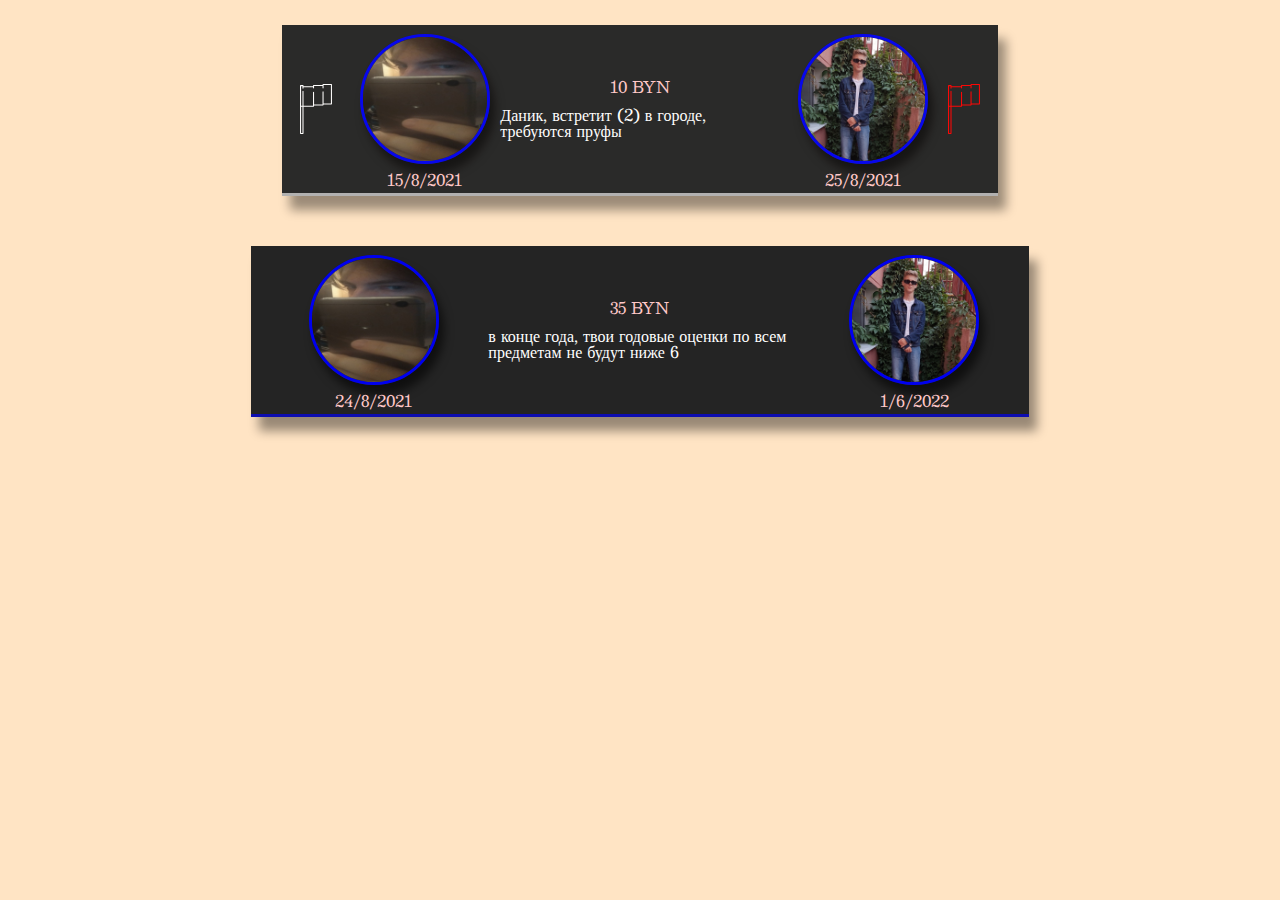
<file: index.html>
<!DOCTYPE html>
<html lang="en">
<head>
    <meta charset="UTF-8">
    <meta http-equiv="X-UA-Compatible" content="IE=edge">
    <meta name="viewport" content="width=device-width, initial-scale=1.0">
    <link rel="preconnect" href="https://fonts.googleapis.com">
    <link rel="preconnect" href="https://fonts.gstatic.com" crossorigin>
    <link href="https://fonts.googleapis.com/css2?family=Besley&display=swap" rel="stylesheet">
    <link type="image/png" sizes="32x32" rel="icon" href="img/32.png">
    <link rel="stylesheet" href="style/style.css">
    <title>Споры</title>
</head>
<body>
    <header class="header">
        <div class="container">
            <div class="header__pre__container__for__container__bolock">
                <div class="header__container__block header__container__block__lose">
                    <svg version="1.1" id="Capa_1" class="header__container__block__flag__lost" xmlns="http://www.w3.org/2000/svg" xmlns:xlink="http://www.w3.org/1999/xlink" x="0px" y="0px"
	 viewBox="0 0 474.643 474.643" style="enable-background:new 0 0 474.643 474.643;" xml:space="preserve">
<path d="M383.88,0h-79.668c-2.761,0-5,2.239-5,5v5.006h-85.248c-2.761,0-5,2.239-5,5v5.972h-90.063v-5.665c0-2.761-2.239-5-5-5
	H90.763c-2.761,0-5,2.239-5,5v454.33c0,2.761,2.239,5,5,5h23.138c2.761,0,5-2.239,5-5V216.098h95.063c2.761,0,5-2.239,5-5v-5.971
	h84.865c2.761,0,5-2.239,5-5c0-0.032-0.009-0.062-0.009-0.094c0.252-0.597,0.392-1.253,0.392-1.942v-2.97h74.668
	c2.761,0,5-2.239,5-5V5C388.88,2.239,386.641,0,383.88,0z M108.901,464.643H95.763V216.098h13.138V464.643z M304.211,69.998
	c-2.761,0-5,2.239-5,5v120.129h-80.248V78c0-2.761-2.239-5-5-5s-5,2.239-5,5v128.098h-90.063V69.489c0-2.761-2.239-5-5-5
	s-5,2.239-5,5v136.609H95.763V20.313h13.138V39.47c0,2.761,2.239,5,5,5s5-2.239,5-5v-8.492h90.063v7.518c0,2.761,2.239,5,5,5
	s5-2.239,5-5v-18.49h80.248v18.49c0,2.761,2.239,5,5,5s5-2.239,5-5V10h69.668v175.12h-69.668V74.998
	C309.211,72.236,306.973,69.998,304.211,69.998z"/>
<g>
</g>
<g>
</g>
<g>
</g>
<g>
</g>
<g>
</g>
<g>
</g>
<g>
</g>
<g>
</g>
<g>
</g>
<g>
</g>
<g>
</g>
<g>
</g>
<g>
</g>
<g>
</g>
<g>
</g>
</svg>

                    <div class="header__container__block__pre__info">
                        
                            <a alt = "красавчик" class="header__container__block__link" href="https://vk.com/ever_for_conversely"><img class = "header__container__block__link__img" src="img/красавчик.jpg" alt="красавчик"></a>
                       
                        <p>15/8/2021</p>
                    </div>
                    

                    <div class="header__container__block__pre__main">
                        <h1 class="header__container__block__title">10 BYN</h1>
                    
                        <p>Даник, встретит (2) в городе, требуются пруфы</p>
                    </div>
                    <div class="header__container__block__pre__info">
                        
                            <a alt = "некрасавчик" class="header__container__block__link" href="https://vk.com/avilovdaniil"><img class = "header__container__block__link__img" src="img/некрасавчик.jpg" alt="некрасавчик"></a>
                        
                        <p>25/8/2021</p>
                    </div>
                    <svg version="1.1" class="header__container__block__flag__win" id="Capa_1" xmlns="http://www.w3.org/2000/svg" xmlns:xlink="http://www.w3.org/1999/xlink" x="0px" y="0px"
	 viewBox="0 0 474.643 474.643" style="enable-background:new 0 0 474.643 474.643;" xml:space="preserve">
<path d="M383.88,0h-79.668c-2.761,0-5,2.239-5,5v5.006h-85.248c-2.761,0-5,2.239-5,5v5.972h-90.063v-5.665c0-2.761-2.239-5-5-5
	H90.763c-2.761,0-5,2.239-5,5v454.33c0,2.761,2.239,5,5,5h23.138c2.761,0,5-2.239,5-5V216.098h95.063c2.761,0,5-2.239,5-5v-5.971
	h84.865c2.761,0,5-2.239,5-5c0-0.032-0.009-0.062-0.009-0.094c0.252-0.597,0.392-1.253,0.392-1.942v-2.97h74.668
	c2.761,0,5-2.239,5-5V5C388.88,2.239,386.641,0,383.88,0z M108.901,464.643H95.763V216.098h13.138V464.643z M304.211,69.998
	c-2.761,0-5,2.239-5,5v120.129h-80.248V78c0-2.761-2.239-5-5-5s-5,2.239-5,5v128.098h-90.063V69.489c0-2.761-2.239-5-5-5
	s-5,2.239-5,5v136.609H95.763V20.313h13.138V39.47c0,2.761,2.239,5,5,5s5-2.239,5-5v-8.492h90.063v7.518c0,2.761,2.239,5,5,5
	s5-2.239,5-5v-18.49h80.248v18.49c0,2.761,2.239,5,5,5s5-2.239,5-5V10h69.668v175.12h-69.668V74.998
	C309.211,72.236,306.973,69.998,304.211,69.998z"/>
<g>
</g>
<g>
</g>
<g>
</g>
<g>
</g>
<g>
</g>
<g>
</g>
<g>
</g>
<g>
</g>
<g>
</g>
<g>
</g>
<g>
</g>
<g>
</g>
<g>
</g>
<g>
</g>
<g>
</g>
</svg>
                    <!-- <div class="header__container__block__svg"></div> -->
                    
                </div>
                <div class="header__container__block">
                    <div class="header__container__block__pre__info">
                        
                            <a alt = "красавчик" class="header__container__block__link" href="https://vk.com/ever_for_conversely"><img class = "header__container__block__link__img" src="img/красавчик.jpg" alt="красавчик"></a>
                        
                        <p>24/8/2021</p>
                    </div>

                    <div class="header__container__block__pre__main">
                        <h1 class="header__container__block__title">35 BYN</h1>
                    
                        <p>в конце года, твои годовые оценки по всем предметам не будут ниже 6</p>
                    </div>
                    
                    <div class="header__container__block__pre__info">
                        
                            <a alt = "некрасавчик" class="header__container__block__link" href="https://vk.com/avilovdaniil"><img class = "header__container__block__link__img" src="img/некрасавчик.jpg" alt="некрасавчик"></a>
                        
                        <p>1/6/2022</p>
                    </div>

                
                </div>
            </div>
            
        </div>
    </header>
    
</body>
</html>
</file>
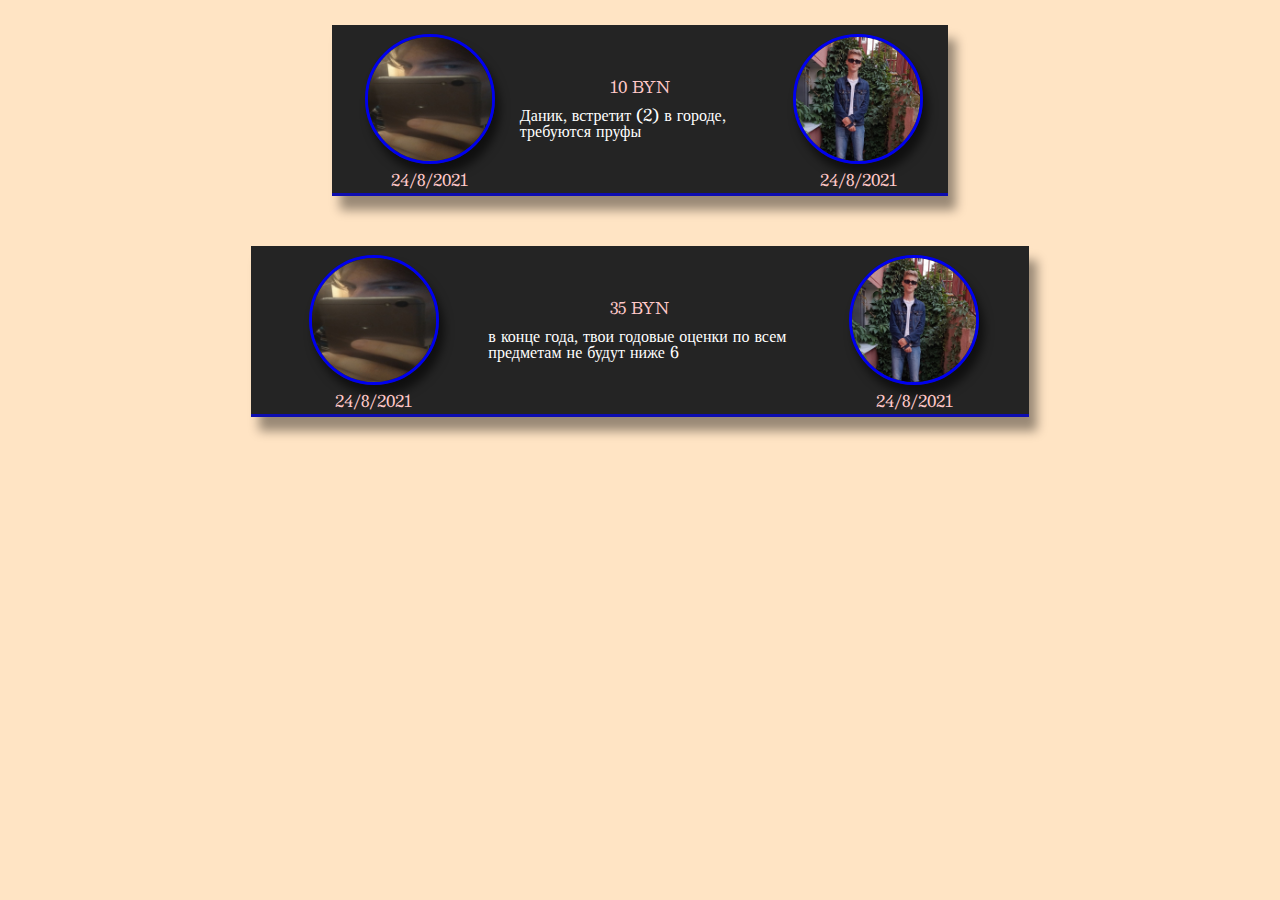
<file: main.html>
<!DOCTYPE html>
<html lang="en">
<head>
    <meta charset="UTF-8">
    <meta http-equiv="X-UA-Compatible" content="IE=edge">
    <meta name="viewport" content="width=device-width, initial-scale=1.0">
    <link rel="preconnect" href="https://fonts.googleapis.com">
    <link rel="preconnect" href="https://fonts.gstatic.com" crossorigin>
    <link href="https://fonts.googleapis.com/css2?family=Besley&display=swap" rel="stylesheet">
    <link rel="stylesheet" href="style.css">
    <title>Споры</title>
</head>
<body>
    <header class="header">
        <div class="container">
            <div class="header__pre__container__for__container__bolock">
                <div class="header__container__block">
                    <div class="header__container__block__pre__info">
                        
                            <a alt = "красавчик" class="header__container__block__link" href="https://vk.com/ever_for_conversely"><img class = "header__container__block__link__img" src="img/красавчик.jpg" alt="красавчик"></a>
                       
                        <p>24/8/2021</p>
                    </div>
                    

                    <div class="header__container__block__pre__main">
                        <h1 class="header__container__block__title">10 BYN</h1>
                    
                        <p>Даник, встретит (2) в городе, требуются пруфы</p>
                    </div>
                    <div class="header__container__block__pre__info">
                        
                            <a alt = "некрасавчик" class="header__container__block__link" href="https://vk.com/avilovdaniil"><img class = "header__container__block__link__img" src="img/некрасавчик.jpg" alt="некрасавчик"></a>
                        
                        <p>24/8/2021</p>
                    </div>
                </div>
                <div class="header__container__block">
                    <div class="header__container__block__pre__info">
                        
                            <a alt = "красавчик" class="header__container__block__link" href="https://vk.com/ever_for_conversely"><img class = "header__container__block__link__img" src="img/красавчик.jpg" alt="красавчик"></a>
                        
                        <p>24/8/2021</p>
                    </div>

                    <div class="header__container__block__pre__main">
                        <h1 class="header__container__block__title">35 BYN</h1>
                    
                        <p>в конце года, твои годовые оценки по всем предметам не будут ниже 6</p>
                    </div>
                    
                    <div class="header__container__block__pre__info">
                        
                            <a alt = "некрасавчик" class="header__container__block__link" href="https://vk.com/avilovdaniil"><img class = "header__container__block__link__img" src="img/некрасавчик.jpg" alt="некрасавчик"></a>
                        
                        <p>24/8/2021</p>
                    </div>
                </div>
            </div>
            
        </div>
    </header>
    
</body>
</html>
</file>
<file: style/style.css>
/* http://meyerweb.com/eric/tools/css/reset/
   v2.0-modified | 20110126
   License: none (public domain)
*/

html, body, div, span, applet, object, iframe,
h1, h2, h3, h4, h5, h6, p, blockquote, pre,
a, abbr, acronym, address, big, cite, code,
del, dfn, em, img, ins, kbd, q, s, samp,
small, strike, strong, sub, sup, tt, var,
b, u, i, center,
dl, dt, dd, ol, ul, li,
fieldset, form, label, legend,
table, caption, tbody, tfoot, thead, tr, th, td,
article, aside, canvas, details, embed,
figure, figcaption, footer, header, hgroup,
menu, nav, output, ruby, section, summary,
time, mark, audio, video {
  margin: 0;
	padding: 0;
	border: 0;
	font-size: 100%;
	font: inherit;
	vertical-align: baseline;
}

/* make sure to set some focus styles for accessibility */
:focus {
    outline: 0;
}

/* HTML5 display-role reset for older browsers */
article, aside, details, figcaption, figure,
footer, header, hgroup, menu, nav, section {
	display: block;
}

body {
	line-height: 1;
}

ol, ul {
	list-style: none;
}

blockquote, q {
	quotes: none;
}

blockquote:before, blockquote:after,
q:before, q:after {
	content: '';
	content: none;
}

table {
	border-collapse: collapse;
	border-spacing: 0;
}

input[type=search]::-webkit-search-cancel-button,
input[type=search]::-webkit-search-decoration,
input[type=search]::-webkit-search-results-button,
input[type=search]::-webkit-search-results-decoration {
    -webkit-appearance: none;
    -moz-appearance: none;
}

input[type=search] {
    -webkit-appearance: none;
    -moz-appearance: none;
    -webkit-box-sizing: content-box;
    -moz-box-sizing: content-box;
    box-sizing: content-box;
}

textarea {
    overflow: auto;
    vertical-align: top;
    resize: vertical;
}

/**
 * Correct `inline-block` display not defined in IE 6/7/8/9 and Firefox 3.
 */

audio,
canvas,
video {
    display: inline-block;
    *display: inline;
    *zoom: 1;
    max-width: 100%;
}

/**
 * Prevent modern browsers from displaying `audio` without controls.
 * Remove excess height in iOS 5 devices.
 */

audio:not([controls]) {
    display: none;
    height: 0;
}

/**
 * Address styling not present in IE 7/8/9, Firefox 3, and Safari 4.
 * Known issue: no IE 6 support.
 */

[hidden] {
    display: none;
}

/**
 * 1. Correct text resizing oddly in IE 6/7 when body `font-size` is set using
 *    `em` units.
 * 2. Prevent iOS text size adjust after orientation change, without disabling
 *    user zoom.
 */

html {
    font-size: 100%; /* 1 */
    -webkit-text-size-adjust: 100%; /* 2 */
    -ms-text-size-adjust: 100%; /* 2 */
}

/**
 * Address `outline` inconsistency between Chrome and other browsers.
 */

a:focus {
    outline: thin dotted;
}

/**
 * Improve readability when focused and also mouse hovered in all browsers.
 */

a:active,
a:hover {
    outline: 0;
}

/**
 * 1. Remove border when inside `a` element in IE 6/7/8/9 and Firefox 3.
 * 2. Improve image quality when scaled in IE 7.
 */

img {
    border: 0; /* 1 */
    -ms-interpolation-mode: bicubic; /* 2 */
}

/**
 * Address margin not present in IE 6/7/8/9, Safari 5, and Opera 11.
 */

figure {
    margin: 0;
}

/**
 * Correct margin displayed oddly in IE 6/7.
 */

form {
    margin: 0;
}

/**
 * Define consistent border, margin, and padding.
 */

fieldset {
    border: 1px solid #c0c0c0;
    margin: 0 2px;
    padding: 0.35em 0.625em 0.75em;
}

/**
 * 1. Correct color not being inherited in IE 6/7/8/9.
 * 2. Correct text not wrapping in Firefox 3.
 * 3. Correct alignment displayed oddly in IE 6/7.
 */

legend {
    border: 0; /* 1 */
    padding: 0;
    white-space: normal; /* 2 */
    *margin-left: -7px; /* 3 */
}

/**
 * 1. Correct font size not being inherited in all browsers.
 * 2. Address margins set differently in IE 6/7, Firefox 3+, Safari 5,
 *    and Chrome.
 * 3. Improve appearance and consistency in all browsers.
 */

button,
input,
select,
textarea {
    font-size: 100%; /* 1 */
    margin: 0; /* 2 */
    vertical-align: baseline; /* 3 */
    *vertical-align: middle; /* 3 */
}

/**
 * Address Firefox 3+ setting `line-height` on `input` using `!important` in
 * the UA stylesheet.
 */

button,
input {
    line-height: normal;
}

/**
 * Address inconsistent `text-transform` inheritance for `button` and `select`.
 * All other form control elements do not inherit `text-transform` values.
 * Correct `button` style inheritance in Chrome, Safari 5+, and IE 6+.
 * Correct `select` style inheritance in Firefox 4+ and Opera.
 */

button,
select {
    text-transform: none;
}

/**
 * 1. Avoid the WebKit bug in Android 4.0.* where (2) destroys native `audio`
 *    and `video` controls.
 * 2. Correct inability to style clickable `input` types in iOS.
 * 3. Improve usability and consistency of cursor style between image-type
 *    `input` and others.
 * 4. Remove inner spacing in IE 7 without affecting normal text inputs.
 *    Known issue: inner spacing remains in IE 6.
 */

button,
html input[type="button"], /* 1 */
input[type="reset"],
input[type="submit"] {
    -webkit-appearance: button; /* 2 */
    cursor: pointer; /* 3 */
    *overflow: visible;  /* 4 */
}

/**
 * Re-set default cursor for disabled elements.
 */

button[disabled],
html input[disabled] {
    cursor: default;
}

/**
 * 1. Address box sizing set to content-box in IE 8/9.
 * 2. Remove excess padding in IE 8/9.
 * 3. Remove excess padding in IE 7.
 *    Known issue: excess padding remains in IE 6.
 */

input[type="checkbox"],
input[type="radio"] {
    box-sizing: border-box; /* 1 */
    padding: 0; /* 2 */
    *height: 13px; /* 3 */
    *width: 13px; /* 3 */
}

/**
 * 1. Address `appearance` set to `searchfield` in Safari 5 and Chrome.
 * 2. Address `box-sizing` set to `border-box` in Safari 5 and Chrome
 *    (include `-moz` to future-proof).
 */

input[type="search"] {
    -webkit-appearance: textfield; /* 1 */
    -moz-box-sizing: content-box;
    -webkit-box-sizing: content-box; /* 2 */
    box-sizing: content-box;
}

/**
 * Remove inner padding and search cancel button in Safari 5 and Chrome
 * on OS X.
 */

input[type="search"]::-webkit-search-cancel-button,
input[type="search"]::-webkit-search-decoration {
    -webkit-appearance: none;
}

/**
 * Remove inner padding and border in Firefox 3+.
 */

button::-moz-focus-inner,
input::-moz-focus-inner {
    border: 0;
    padding: 0;
}

/**
 * 1. Remove default vertical scrollbar in IE 6/7/8/9.
 * 2. Improve readability and alignment in all browsers.
 */

textarea {
    overflow: auto; /* 1 */
    vertical-align: top; /* 2 */
}

/**
 * Remove most spacing between table cells.
 */

table {
    border-collapse: collapse;
    border-spacing: 0;
}

html,
button,
input,
select,
textarea {
    color: #222;
}


::-moz-selection {
    background: #b3d4fc;
    text-shadow: none;
}

::selection {
    background: #b3d4fc;
    text-shadow: none;
}

img {
    vertical-align: middle;
}

fieldset {
    border: 0;
    margin: 0;
    padding: 0;
}

textarea {
    resize: vertical;
}

.chromeframe {
    margin: 0.2em 0;
    background: #ccc;
    color: #000;
    padding: 0.2em 0;
}

 /*end reset  */


p,h1,p{
    font-family: 'Besley', serif;
}

.header__pre__container__for__container__bolock {
    display: flex;
    flex-direction: column;
    align-items: center;
}
.header__container__block {
    display: flex;
    flex-direction: row;
    justify-content: space-evenly;
    margin: 25px 25px 25px 25px;
    align-items: center;
    border-bottom: solid #0000ffa3;
    background-color: #242424;
    color: white;
    box-shadow: 8px 14px 10px rgb(0 0 0 / 40%);
}


body{
    background: bisque;
}


.header__container__block__link__img{
    border-radius: 50%;
    border: solid;
    width: 124px;
    box-shadow: 5px 10px 10px rgb(0 0 0 / 58%);
}

.header__container__block__pre__info {
    text-align: center;
    padding: 9px 2px 5px 10px;
    color: #ffc8c8;
}

.header__container__block__pre__info > p {
    padding: 8px 0 0 0 ;
}



.header__container__block__pre__main {
    width: 39%;
    display: flex;
    align-items: center;
    flex-direction: column;
    
}
.container{
    max-width: 90%;
    margin-left: auto;
    margin-right: auto;
}

.header__container__block__pre__main > h1{
    color: #ffc8c8;
    padding: 0 0 12px 0; 
} 

.header__container__block__link__img:hover{
    transform: scale(1.1);
    transition: 1s;
}

.header__container__block__flag__win{
    fill: red;
}

.header__container__block__flag__lost{
    fill: white;
}


.header__container__block > svg {
    width: 50px;
}

.header__container__block > svg:hover{
    transform: scale(1.2);
    transition: 1s;
}


.header__container__block__lose{
    border-bottom: solid #ffffffa3;
    opacity: 0.97;
}


@media screen and (max-device-width: 480px) {
    .header__container__block__link__img {
        width: 69px;
    }
    .header__container__block__pre__info > p {
        padding: 8px 0 0 0;
        font-size: 12px;
    }
    .header__container__block__pre__main > p {
        font-size: 9px;
    }
    .header__container__block__pre__main > h1 {
        font-size: 14px;
    }
    .container{
        max-width: 95%;
        margin-left: auto;
        margin-right: auto;
    }
    .header__container__block > svg {
        width: 35px;
    }
    
}
@media screen and (max-device-width: 400px) {
    .header__container__block__link__img {
        width: 53px;
    }
    .header__container__block__pre__info > p {
        padding: 8px 0 0 0;
        font-size: 10px;
    }
    .header__container__block__pre__main > p {
        font-size: 9px;
    }
    .header__container__block__pre__main > h1 {
        font-size: 12px;
    }
    .container{
        max-width: 98%;
        margin-left: auto;
        margin-right: auto;
    }
}

@media screen and (max-device-width: 1920px) and (min-device-width: 1400px) {
    .header__container__block {
        width: 80%;
        display: flex;
        flex-direction: row;
        justify-content: space-evenly;
        margin: 25px 25px 25px 25px;
        align-items: center;
        background-color: #242424;
        color: white;
        box-shadow: 8px 14px 10px rgb(0 0 0 / 40%);
    }
}
</file>
<file: style.css>
/* http://meyerweb.com/eric/tools/css/reset/
   v2.0-modified | 20110126
   License: none (public domain)
*/

html, body, div, span, applet, object, iframe,
h1, h2, h3, h4, h5, h6, p, blockquote, pre,
a, abbr, acronym, address, big, cite, code,
del, dfn, em, img, ins, kbd, q, s, samp,
small, strike, strong, sub, sup, tt, var,
b, u, i, center,
dl, dt, dd, ol, ul, li,
fieldset, form, label, legend,
table, caption, tbody, tfoot, thead, tr, th, td,
article, aside, canvas, details, embed,
figure, figcaption, footer, header, hgroup,
menu, nav, output, ruby, section, summary,
time, mark, audio, video {
  margin: 0;
	padding: 0;
	border: 0;
	font-size: 100%;
	font: inherit;
	vertical-align: baseline;
}

/* make sure to set some focus styles for accessibility */
:focus {
    outline: 0;
}

/* HTML5 display-role reset for older browsers */
article, aside, details, figcaption, figure,
footer, header, hgroup, menu, nav, section {
	display: block;
}

body {
	line-height: 1;
}

ol, ul {
	list-style: none;
}

blockquote, q {
	quotes: none;
}

blockquote:before, blockquote:after,
q:before, q:after {
	content: '';
	content: none;
}

table {
	border-collapse: collapse;
	border-spacing: 0;
}

input[type=search]::-webkit-search-cancel-button,
input[type=search]::-webkit-search-decoration,
input[type=search]::-webkit-search-results-button,
input[type=search]::-webkit-search-results-decoration {
    -webkit-appearance: none;
    -moz-appearance: none;
}

input[type=search] {
    -webkit-appearance: none;
    -moz-appearance: none;
    -webkit-box-sizing: content-box;
    -moz-box-sizing: content-box;
    box-sizing: content-box;
}

textarea {
    overflow: auto;
    vertical-align: top;
    resize: vertical;
}

/**
 * Correct `inline-block` display not defined in IE 6/7/8/9 and Firefox 3.
 */

audio,
canvas,
video {
    display: inline-block;
    *display: inline;
    *zoom: 1;
    max-width: 100%;
}

/**
 * Prevent modern browsers from displaying `audio` without controls.
 * Remove excess height in iOS 5 devices.
 */

audio:not([controls]) {
    display: none;
    height: 0;
}

/**
 * Address styling not present in IE 7/8/9, Firefox 3, and Safari 4.
 * Known issue: no IE 6 support.
 */

[hidden] {
    display: none;
}

/**
 * 1. Correct text resizing oddly in IE 6/7 when body `font-size` is set using
 *    `em` units.
 * 2. Prevent iOS text size adjust after orientation change, without disabling
 *    user zoom.
 */

html {
    font-size: 100%; /* 1 */
    -webkit-text-size-adjust: 100%; /* 2 */
    -ms-text-size-adjust: 100%; /* 2 */
}

/**
 * Address `outline` inconsistency between Chrome and other browsers.
 */

a:focus {
    outline: thin dotted;
}

/**
 * Improve readability when focused and also mouse hovered in all browsers.
 */

a:active,
a:hover {
    outline: 0;
}

/**
 * 1. Remove border when inside `a` element in IE 6/7/8/9 and Firefox 3.
 * 2. Improve image quality when scaled in IE 7.
 */

img {
    border: 0; /* 1 */
    -ms-interpolation-mode: bicubic; /* 2 */
}

/**
 * Address margin not present in IE 6/7/8/9, Safari 5, and Opera 11.
 */

figure {
    margin: 0;
}

/**
 * Correct margin displayed oddly in IE 6/7.
 */

form {
    margin: 0;
}

/**
 * Define consistent border, margin, and padding.
 */

fieldset {
    border: 1px solid #c0c0c0;
    margin: 0 2px;
    padding: 0.35em 0.625em 0.75em;
}

/**
 * 1. Correct color not being inherited in IE 6/7/8/9.
 * 2. Correct text not wrapping in Firefox 3.
 * 3. Correct alignment displayed oddly in IE 6/7.
 */

legend {
    border: 0; /* 1 */
    padding: 0;
    white-space: normal; /* 2 */
    *margin-left: -7px; /* 3 */
}

/**
 * 1. Correct font size not being inherited in all browsers.
 * 2. Address margins set differently in IE 6/7, Firefox 3+, Safari 5,
 *    and Chrome.
 * 3. Improve appearance and consistency in all browsers.
 */

button,
input,
select,
textarea {
    font-size: 100%; /* 1 */
    margin: 0; /* 2 */
    vertical-align: baseline; /* 3 */
    *vertical-align: middle; /* 3 */
}

/**
 * Address Firefox 3+ setting `line-height` on `input` using `!important` in
 * the UA stylesheet.
 */

button,
input {
    line-height: normal;
}

/**
 * Address inconsistent `text-transform` inheritance for `button` and `select`.
 * All other form control elements do not inherit `text-transform` values.
 * Correct `button` style inheritance in Chrome, Safari 5+, and IE 6+.
 * Correct `select` style inheritance in Firefox 4+ and Opera.
 */

button,
select {
    text-transform: none;
}

/**
 * 1. Avoid the WebKit bug in Android 4.0.* where (2) destroys native `audio`
 *    and `video` controls.
 * 2. Correct inability to style clickable `input` types in iOS.
 * 3. Improve usability and consistency of cursor style between image-type
 *    `input` and others.
 * 4. Remove inner spacing in IE 7 without affecting normal text inputs.
 *    Known issue: inner spacing remains in IE 6.
 */

button,
html input[type="button"], /* 1 */
input[type="reset"],
input[type="submit"] {
    -webkit-appearance: button; /* 2 */
    cursor: pointer; /* 3 */
    *overflow: visible;  /* 4 */
}

/**
 * Re-set default cursor for disabled elements.
 */

button[disabled],
html input[disabled] {
    cursor: default;
}

/**
 * 1. Address box sizing set to content-box in IE 8/9.
 * 2. Remove excess padding in IE 8/9.
 * 3. Remove excess padding in IE 7.
 *    Known issue: excess padding remains in IE 6.
 */

input[type="checkbox"],
input[type="radio"] {
    box-sizing: border-box; /* 1 */
    padding: 0; /* 2 */
    *height: 13px; /* 3 */
    *width: 13px; /* 3 */
}

/**
 * 1. Address `appearance` set to `searchfield` in Safari 5 and Chrome.
 * 2. Address `box-sizing` set to `border-box` in Safari 5 and Chrome
 *    (include `-moz` to future-proof).
 */

input[type="search"] {
    -webkit-appearance: textfield; /* 1 */
    -moz-box-sizing: content-box;
    -webkit-box-sizing: content-box; /* 2 */
    box-sizing: content-box;
}

/**
 * Remove inner padding and search cancel button in Safari 5 and Chrome
 * on OS X.
 */

input[type="search"]::-webkit-search-cancel-button,
input[type="search"]::-webkit-search-decoration {
    -webkit-appearance: none;
}

/**
 * Remove inner padding and border in Firefox 3+.
 */

button::-moz-focus-inner,
input::-moz-focus-inner {
    border: 0;
    padding: 0;
}

/**
 * 1. Remove default vertical scrollbar in IE 6/7/8/9.
 * 2. Improve readability and alignment in all browsers.
 */

textarea {
    overflow: auto; /* 1 */
    vertical-align: top; /* 2 */
}

/**
 * Remove most spacing between table cells.
 */

table {
    border-collapse: collapse;
    border-spacing: 0;
}

html,
button,
input,
select,
textarea {
    color: #222;
}


::-moz-selection {
    background: #b3d4fc;
    text-shadow: none;
}

::selection {
    background: #b3d4fc;
    text-shadow: none;
}

img {
    vertical-align: middle;
}

fieldset {
    border: 0;
    margin: 0;
    padding: 0;
}

textarea {
    resize: vertical;
}

.chromeframe {
    margin: 0.2em 0;
    background: #ccc;
    color: #000;
    padding: 0.2em 0;
}

 /*end reset  */


p,h1,p{
    font-family: 'Besley', serif;
}

.header__pre__container__for__container__bolock {
    display: flex;
    flex-direction: column;
    align-items: center;
}
.header__container__block {
    display: flex;
    flex-direction: row;
    justify-content: space-evenly;
    margin: 25px 25px 25px 25px;
    align-items: center;
    border-bottom: solid #0000ffa3;
    background-color: #242424;
    color: white;
    box-shadow: 8px 14px 10px rgb(0 0 0 / 40%);
}


body{
    background: bisque;
}


.header__container__block__link__img{
    border-radius: 50%;
    border: solid;
    width: 124px;
    box-shadow: 5px 10px 10px rgb(0 0 0 / 58%);
}

.header__container__block__pre__info {
    text-align: center;
    padding: 9px 2px 5px 10px;
    color: #ffc8c8;
}

.header__container__block__pre__info > p {
    padding: 8px 0 0 0 ;
}



.header__container__block__pre__main {
    width: 39%;
    display: flex;
    align-items: center;
    flex-direction: column;
    
}
.container{
    max-width: 90%;
    margin-left: auto;
    margin-right: auto;
}

.header__container__block__pre__main > h1{
    color: #ffc8c8;
    padding: 0 0 12px 0; 
} 

.header__container__block__link__img:hover{
    transform: scale(1.1);
    transition: 1s;
}

@media screen and (max-device-width: 480px) {
    .header__container__block__link__img {
        width: 69px;
    }
    .header__container__block__pre__info > p {
        padding: 8px 0 0 0;
        font-size: 12px;
    }
    .header__container__block__pre__main > p {
        font-size: 9px;
    }
    .header__container__block__pre__main > h1 {
        font-size: 14px;
    }
    .container{
        max-width: 95%;
        margin-left: auto;
        margin-right: auto;
    }
    
}
@media screen and (max-device-width: 400px) {
    .header__container__block__link__img {
        width: 53px;
    }
    .header__container__block__pre__info > p {
        padding: 8px 0 0 0;
        font-size: 10px;
    }
    .header__container__block__pre__main > p {
        font-size: 9px;
    }
    .header__container__block__pre__main > h1 {
        font-size: 12px;
    }
    .container{
        max-width: 98%;
        margin-left: auto;
        margin-right: auto;
    }
}

@media screen and (max-device-width: 1920px) and (min-device-width: 1400px) {
    .header__container__block {
        width: 80%;
        display: flex;
        flex-direction: row;
        justify-content: space-evenly;
        margin: 25px 25px 25px 25px;
        align-items: center;
        border-bottom: solid #0000ffa3;
        background-color: #242424;
        color: white;
        box-shadow: 8px 14px 10px rgb(0 0 0 / 40%);
    }
}
</file>
